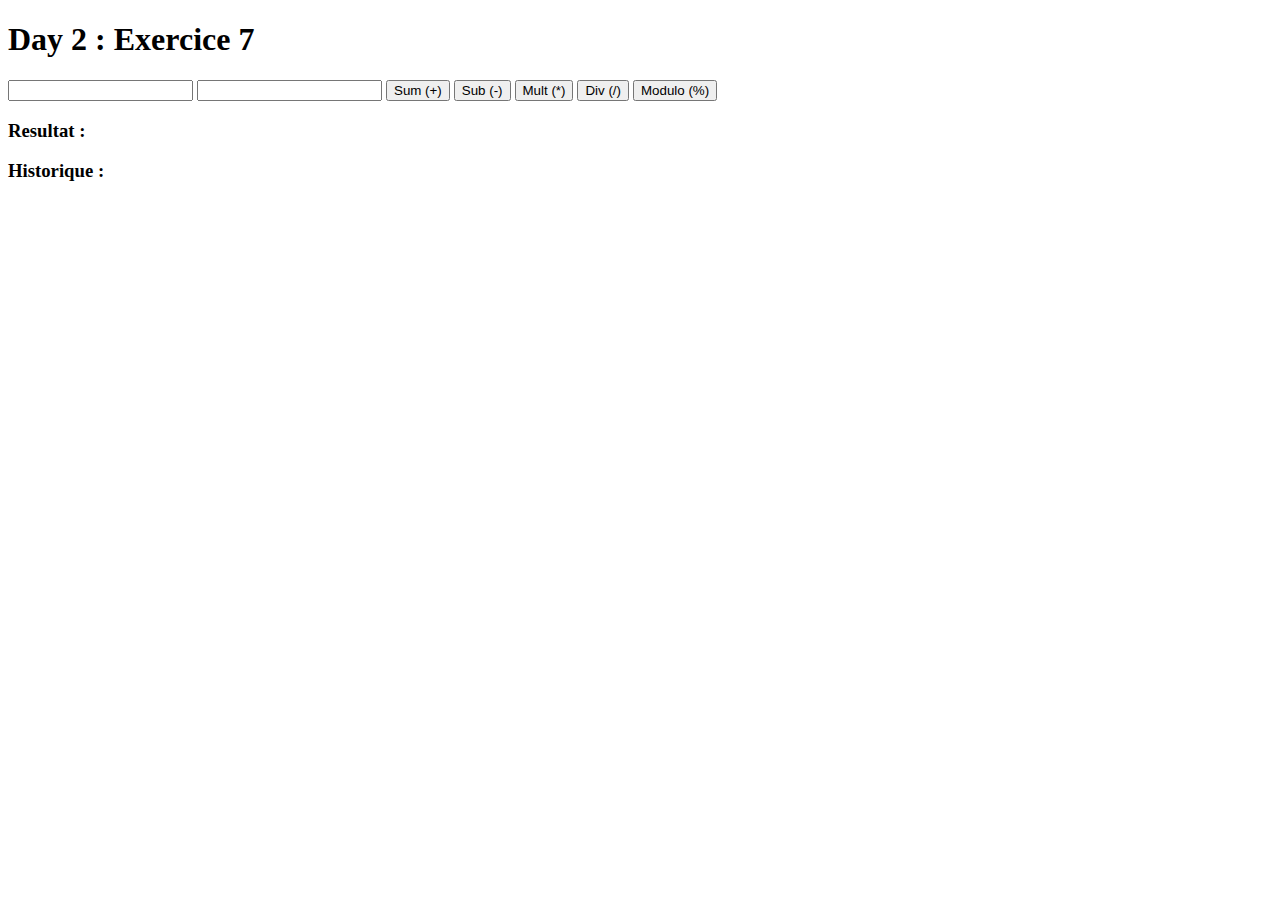
<file: Day 6/2/index.html>
<!DOCTYPE html>
<html lang="en">
<head>
    <meta charset="UTF-8">
    <meta http-equiv="X-UA-Compatible" content="IE=edge">
    <meta name="viewport" content="width=device-width, initial-scale=1.0">
    <title>Day 2 : Exercice 7</title>
</head>
<body>
    <h1>Day 2 : Exercice 7</h1>

    <input type="number" id="x">
    <input type="number" id="y">
    <button id="buttonSum">Sum (+)</button>
    <button id="buttonSub">Sub (-)</button>
    <button id="buttonMult">Mult (*)</button>
    <button id="buttonDiv">Div (/)</button>
    <button id="buttonModulo">Modulo (%)</button>
    <h3>Resultat : <span id="result"></span></h3>
    <h3>Historique : <table id="history"></table></h3><!-- On a ajouté le bloc pour l'historique -->

    <script src="script.js"></script>
</body>
</html>
</file>
